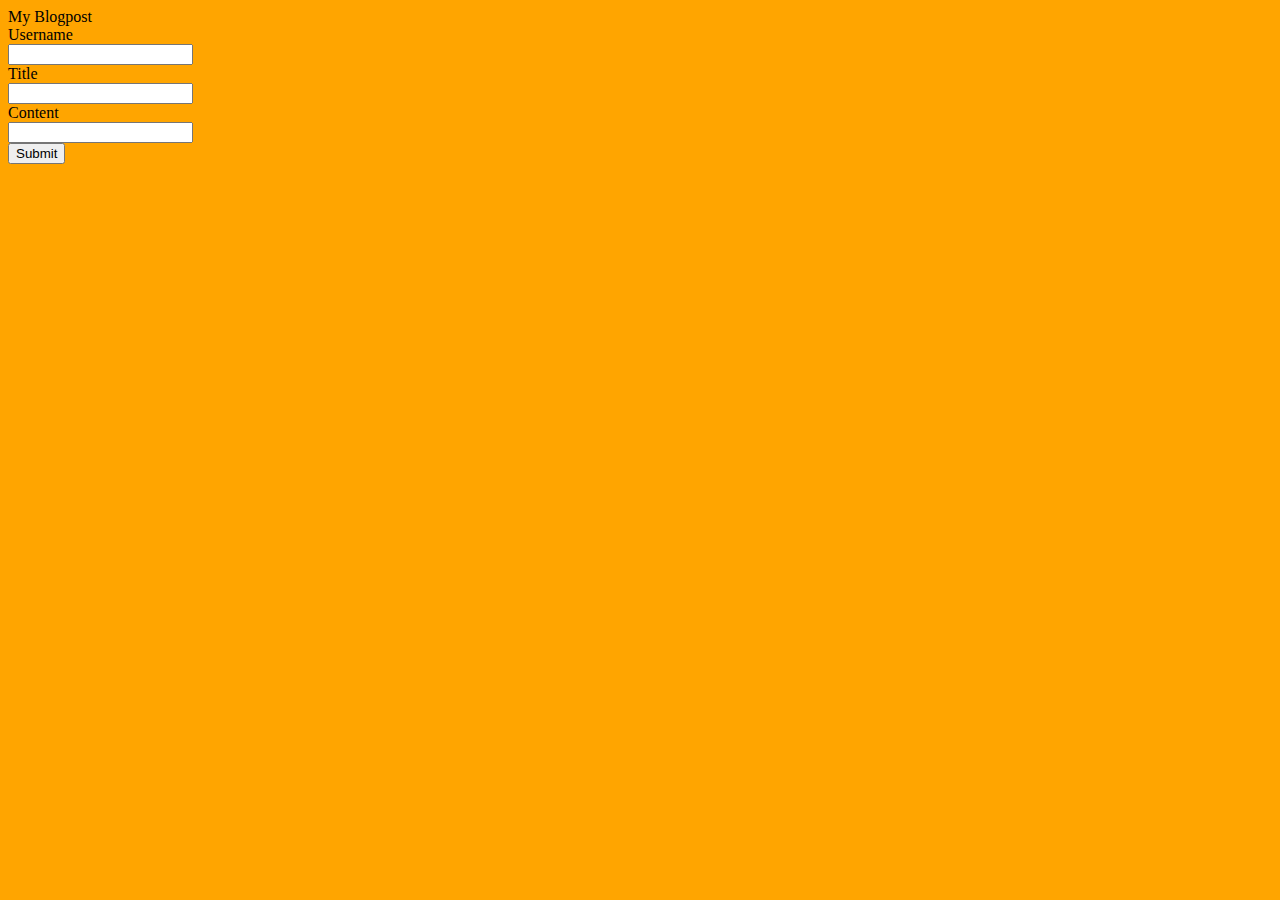
<file: index.html>
<!DOCTYPE html>
<html lang="en">

<head>
    <meta charset="UTF-8">
    <meta name="viewport" content="width=device-width, initial-scale=1.0">
    <title>Document</title>
    <link rel="stylesheet" href="./assets/css/styles.css" />
    <link rel="stylesheet" href="./assets/css/form.css" />
</head>

<body>
    <header> My Blogpost </header>
    <main>

        <form id="blogEntry">

            <label for="username">Username</label><br>
            <input id="username" name="username" type="text"><br>
            <label for="title">Title</label><br>
            <input id="title" name="title" type="text"><br>
            <label for="content">Content</label><br>
            <input id="content" name="content" type="text"><br>

            <button type="submit">Submit</button>
        </form>
        <script src="./assets/js/form.js"></script>
    </main>
</body>

</html>
</file>
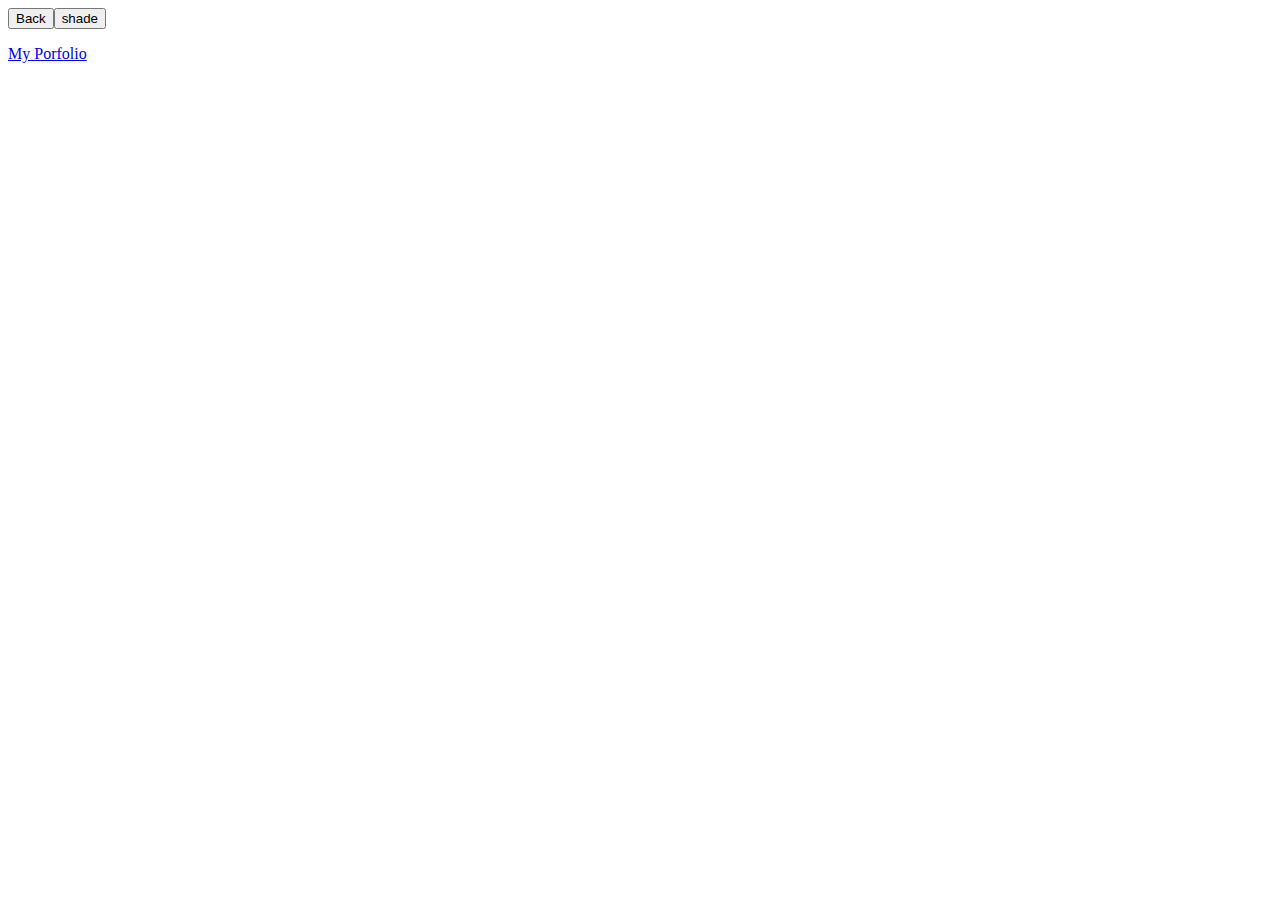
<file: blog.html>
<!DOCTYPE html>
<html lang="en">

<head>
    <meta charset="UTF-8">
    <meta name="viewport" content="width=device-width, initial-scale=1.0">

    <link rel="stylesheet" href="./assets/css/blog.css" />
    <link rel="stylesheet" href="./assets/css/styles.css" />
    <title>Document</title>
</head>


<body>
    <header><Button id="back">Back</Button><button id="shade">shade</button></header>

    <main>
        <div id="blogContainer"></div>
    </main>

    <footer>
        <p><a href="https://www.sophiebritt.com/">
                My Porfolio
            </a></p>
    </footer>

    <script src="./assets/js/blog.js"></script>
</body>

</html>
</file>
<file: assets/css/styles.css>
.darkmode {
    background-color: rgb(187, 27, 27);
    color: white;

}

body {

    color: black;
    background-color: white;

}
</file>
<file: assets/css/form.css>
body {
    background-color: orange;
}
</file>
<file: assets/css/blog.css>
.post {
    border: 10px;
    border-color: white;
    border-radius: 10px;
    border-width: 1px;
    border-style: solid;


}
</file>
